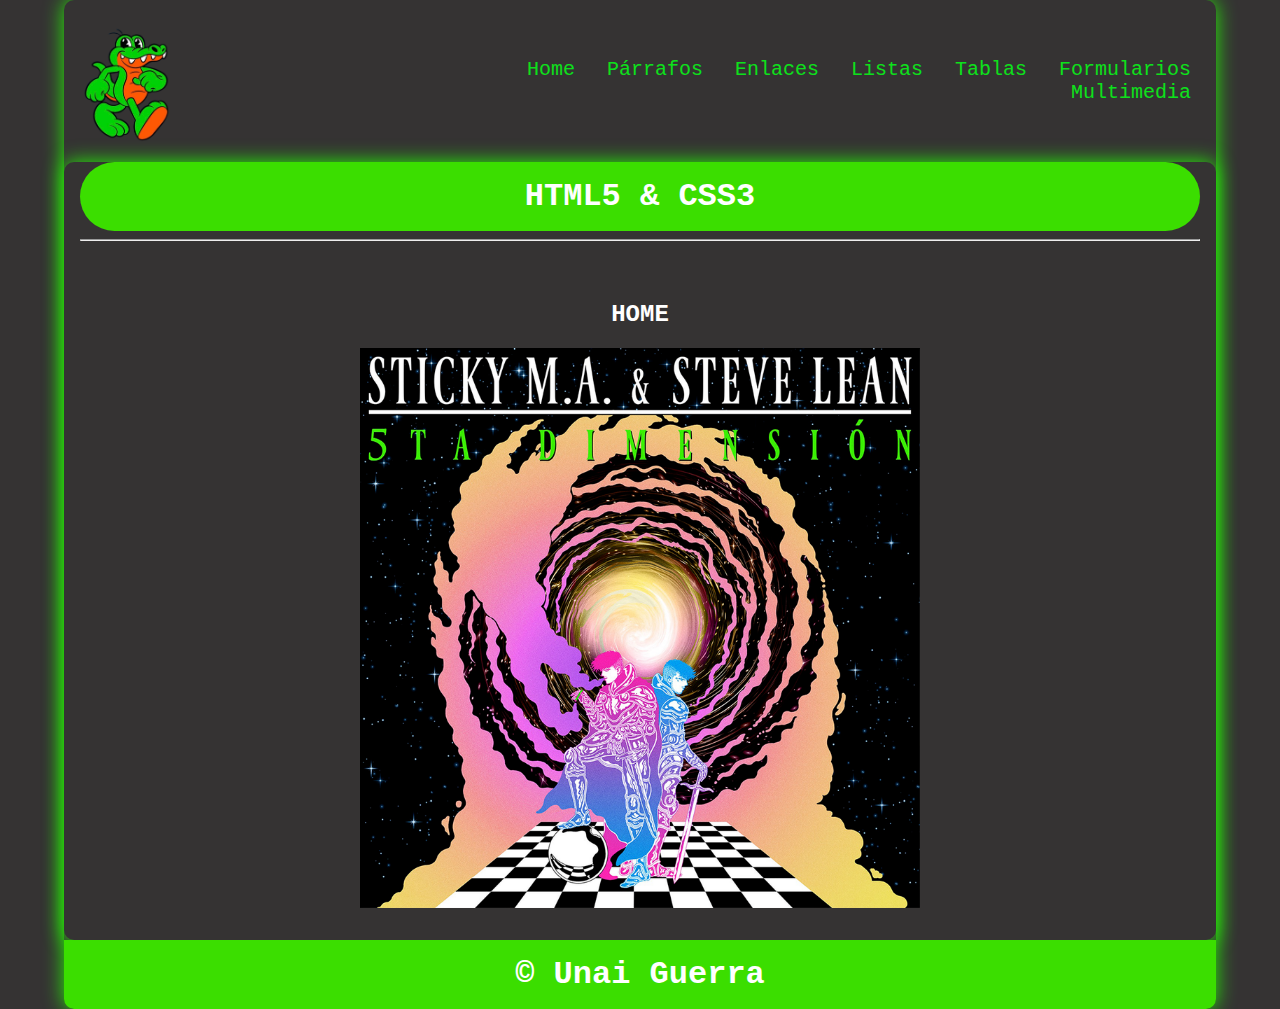
<file: index.html>
<!DOCTYPE html>
<html lang="en">

<head>
    <meta charset="UTF-8">
    <meta name="viewport" content="width=device-width, initial-scale=1.0">
    <title>Curso HTML5-CSS3</title>
    <link rel="stylesheet" href="css/style.css">
</head>

<body>
    <div class="container shadow">
        <header>
            <div class="row align-items-center">
                <a href="index.html">
                <div class="col-3"><img src="img/E5u5UILXsAI68bM-removebg-preview.png" alt="logo" width="100"></div>
                </a>
                <div class="col-9">
                    <span id="btnmenu" onclick="opendrawer()">&#9776;</span>
                    <nav id="menu">
                        <ul class="text-right">
                            <li>
                                <a href="index.html">
                                    Home
                                </a>
                            </li>
                            <li>
                                <a href="parrafos.html">
                                    Párrafos
                                </a>
                            </li>
                            <li>
                                <a href="enlaces.html">
                                    Enlaces
                                </a>
                            </li>
                            <li>
                                <a href="listas.html">
                                    Listas
                                </a>
                            </li>
                            <li>
                                <a href="tablas.html">
                                    Tablas
                                </a>
                            </li>
                            <li>
                                <a href="formularios.html">
                                    Formularios
                                </a>
                            </li>
                            <li>
                                <a href="multimedia.html">
                                    Multimedia
                                </a>
                            </li>
                        </ul>
                    </nav>
                </div>
            </div>


        </header>
        <main class="shadow">
            <div class="px-3">
                <h1 class="text-center bg-azul-h text-white py-3">HTML5 & CSS3</h1>
            </div>
            <div class="px-3">
                <hr>
            </div>
            <div class="p-3">
                <div id="home" class="py-3">
                    <h2 class="text-center">HOME</h2>
                    <img class= "centrado" src="img/5ta_dimension.png" alt="" width="50%">
                </div>
            </div>

        </main>
        <footer>
            <h1 class="bg-azul-f text-center text-white py-3">&copy Unai Guerra</h1>
        </footer>
    </div>
    <script>
        function opendrawer() {
            document.getElementById('menu').style.display = 'block';
            document.getElementById('menu').style.witdh = '100%';
        }
    </script>
</body>

</html>
</file>
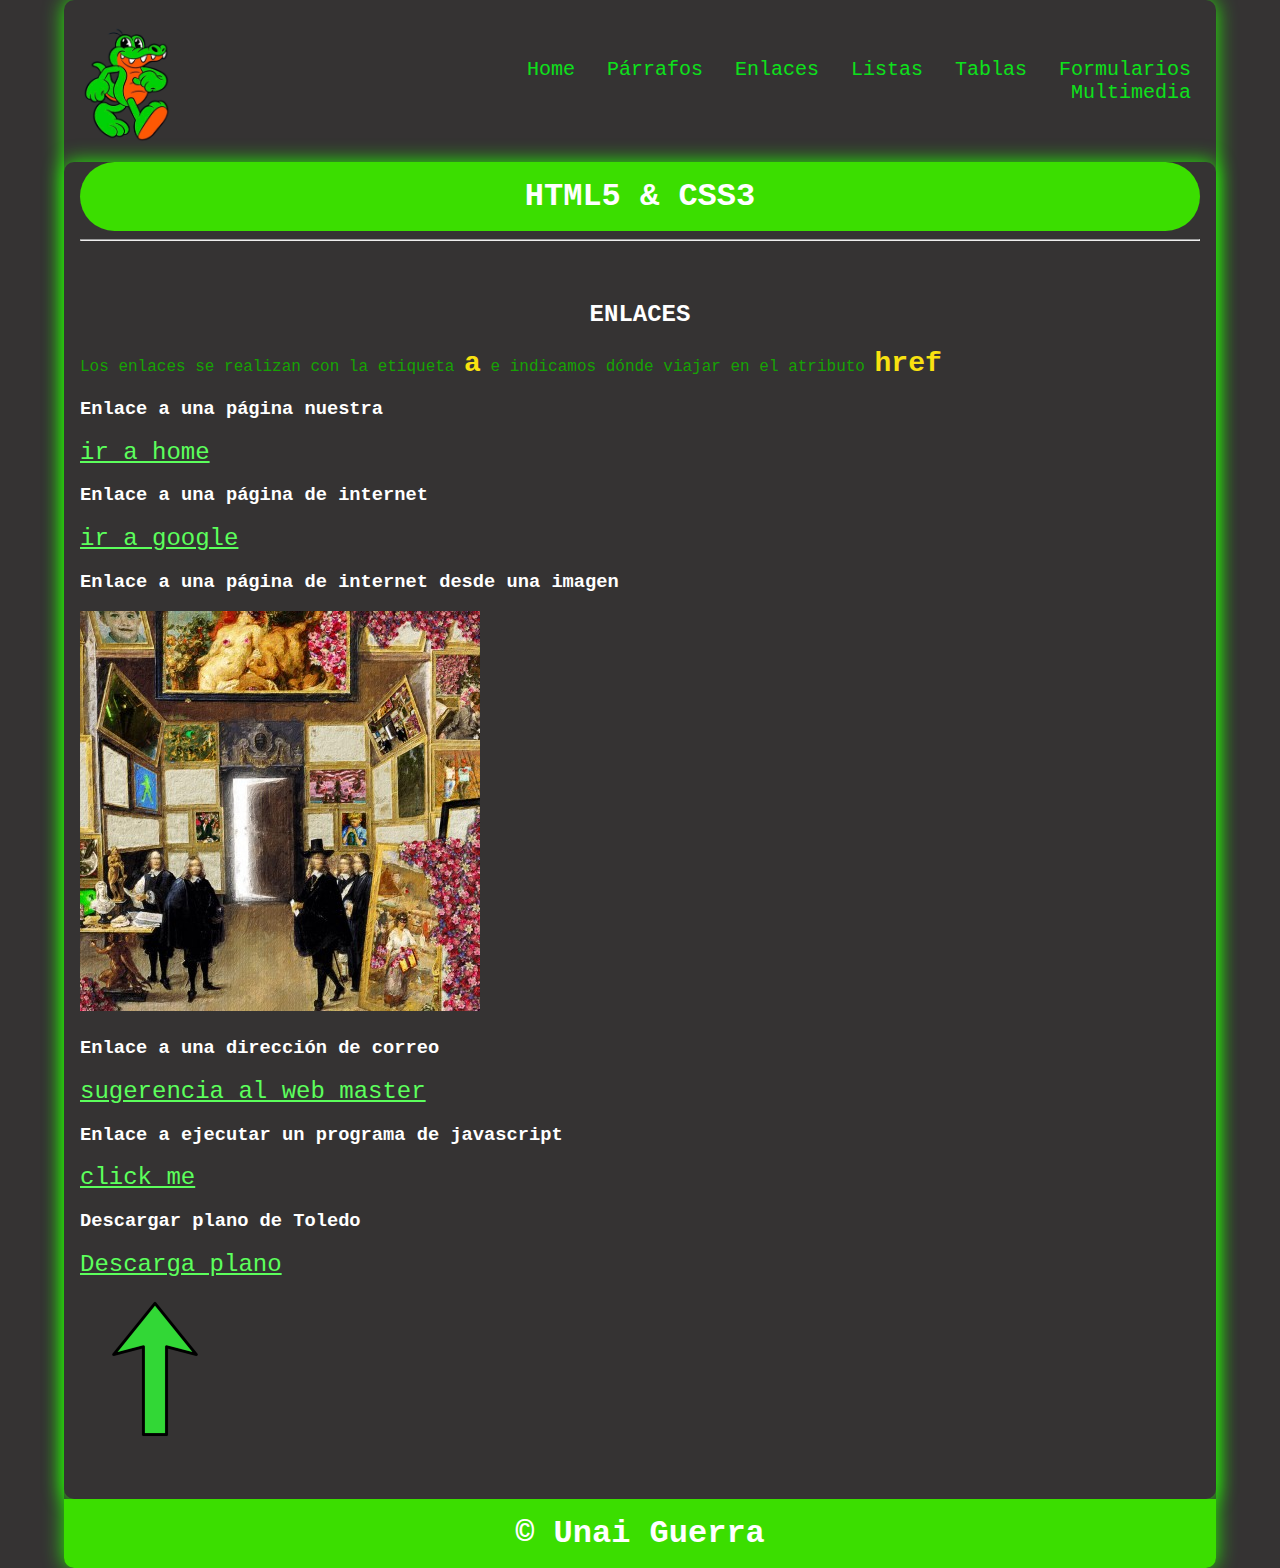
<file: enlaces.html>
<!DOCTYPE html>
<html lang="en">

<head>
    <meta charset="UTF-8">
    <meta name="viewport" content="width=device-width, initial-scale=1.0">
    <title>Curso HTML5-CSS3</title>
    <link rel="stylesheet" href="css/style.css">
</head>

<body>
    <div class="container shadow">
        <header>
            <div class="row align-items-center">
                <a href="index.html">
                    <div class="col-3"><img src="img/E5u5UILXsAI68bM-removebg-preview.png" alt="logo" width="100"></div>
                </a>
                    <div class="col-9">
                    <span id="btnmenu" onclick="opendrawer()">&#9776;</span>
                    <nav id="menu">
                        <ul class="text-right">
                            <li>
                                <a href="index.html">
                                    Home
                                </a>
                            </li>
                            <li>
                                <a href="parrafos.html">
                                    Párrafos
                                </a>
                            </li>
                            <li>
                                <a href="enlaces.html">
                                    Enlaces
                                </a>
                            </li>
                            <li>
                                <a href="listas.html">
                                    Listas
                                </a>
                            </li>
                            <li>
                                <a href="tablas.html">
                                    Tablas
                                </a>
                            </li>
                            <li>
                                <a href="formularios.html">
                                    Formularios
                                </a>
                            </li>
                            <li>
                                <a href="multimedia.html">
                                    Multimedia
                                </a>
                            </li>
                        </ul>
                    </nav>
                </div>
            </div>


        </header>
        <main class="shadow">
            <div class="px-3">
                <h1 class="text-center bg-azul-h text-white py-3">HTML5 & CSS3</h1>
            </div>
            <div class="px-3">
                <hr>
            </div>
            <div class="p-3">
                <div id="enlaces" class="py-3">
                    <h2 class="text-center">ENLACES</h2>
                    <p>Los enlaces se realizan con la etiqueta <span class = "etiqueta">a</span> e indicamos dónde viajar en el atributo <span class="etiqueta">href</span></p>
                    <h3> Enlace a una página nuestra</h3>
                    <p><a href = "index.html">ir a home</p></a>
                    <h3> Enlace a una página de internet</h3>
                    <p><a href = "https://google.es">ir a google</p></a>
                    <h3> Enlace a una página de internet desde una imagen</h3>
                    <p><a class ="imgenlace" href = "https://open.spotify.com/album/2424siQly4Lp3hVGxvmNsC?si=8MM31NECTuu4uCpnZC55LQ"><img src="img/mvrk_portada (Personalizado).jpeg" alt="Portada-La misma conversación-Mvrk"></p></a>
                    <h3> Enlace a una dirección de correo</h3>
                    <p><a href = "mailto:alumno.659727@ies-azarquiel.es">sugerencia al web master</p></a>
                    <h3> Enlace a ejecutar un programa de javascript</h3>
                    <p><a href = "javascript:alert('Hola mundo')">click me</p></a>
                    <h3> Descargar plano de Toledo</h3>
                    <p><a href = "pdf/mapatoledo.pdf")">Descarga plano</p></a>
                    <p>
                        <a href="#top">
                        <img src="img/flecha.png" alt="Imagen para subir arriba">
                    </a>
                </p>


                </div>
            </div>

        </main>
        <footer>
            <h1 class="bg-azul-f text-center text-white py-3">&copy Unai Guerra</h1>
        </footer>
    </div>
    <script>
        function opendrawer() {
            document.getElementById('menu').style.display = 'block';
            document.getElementById('menu').style.witdh = '100%';
        }
    </script>
</body>

</html>
</file>
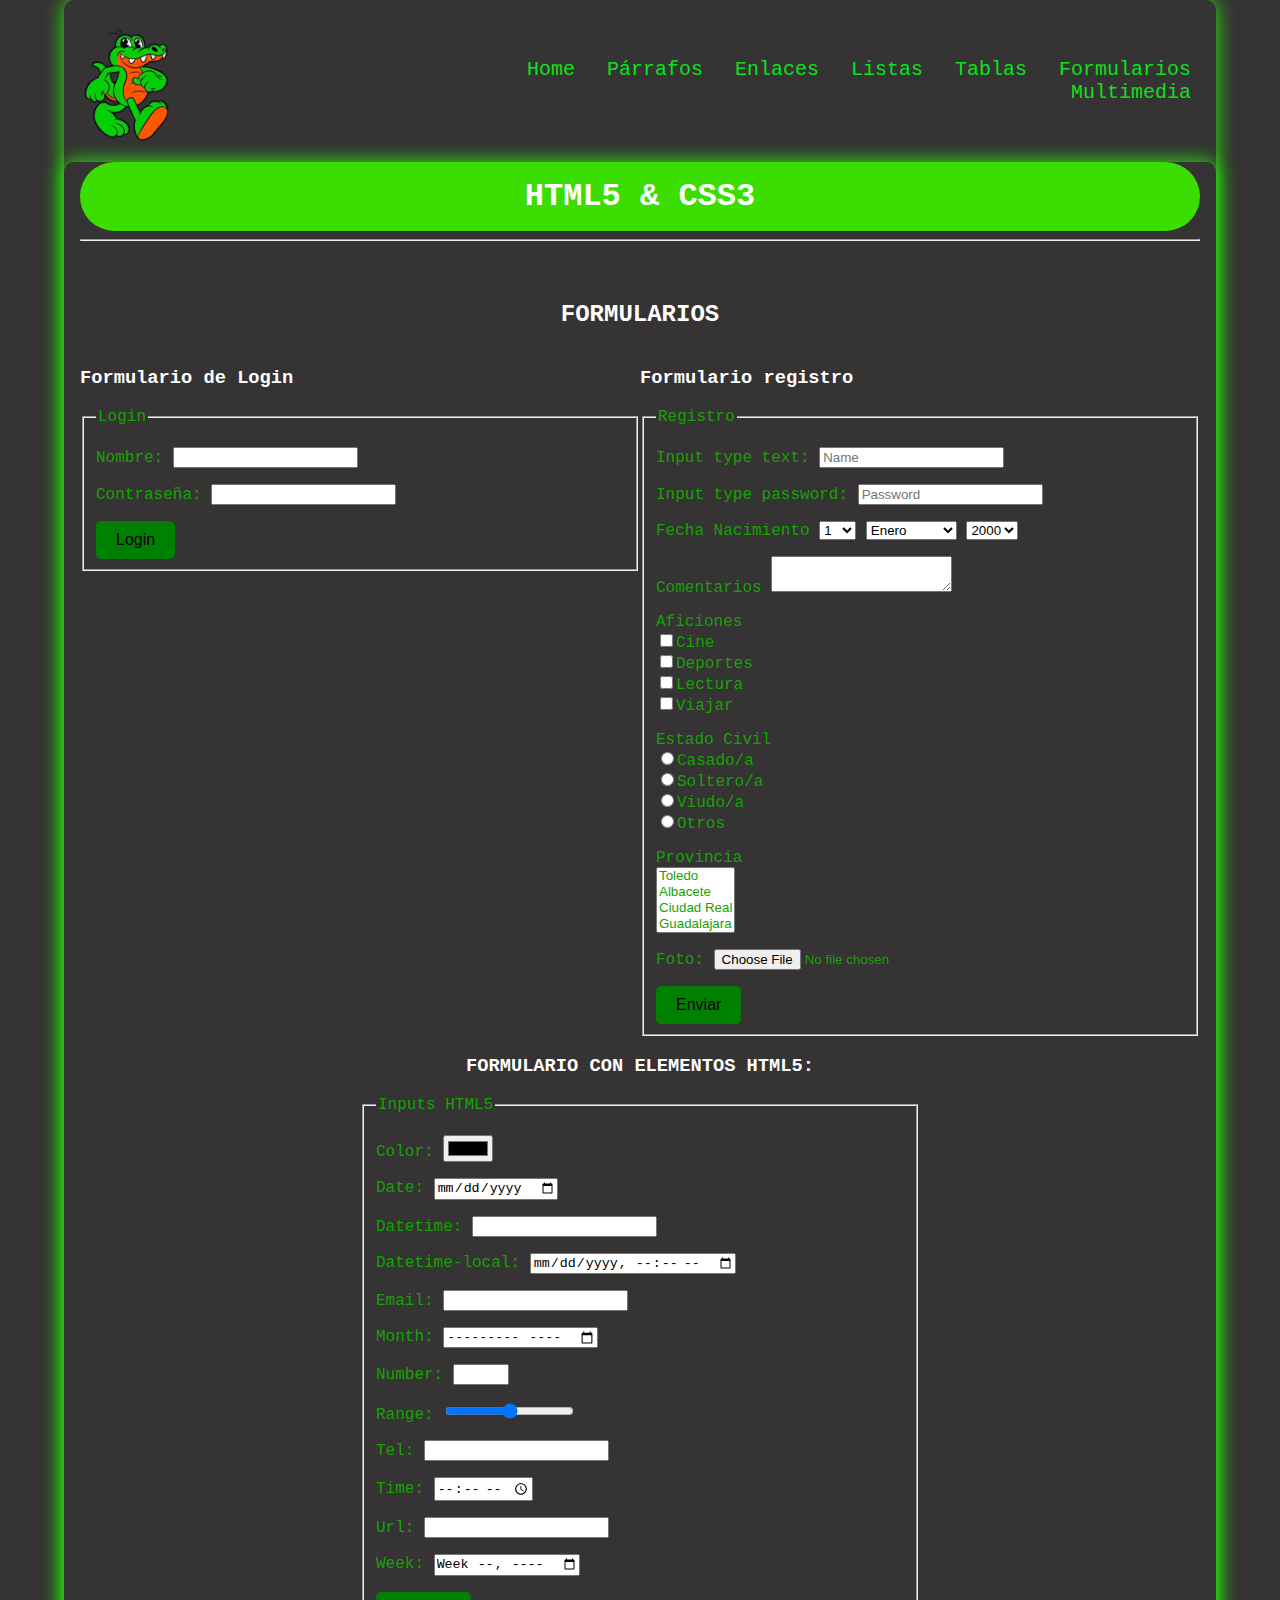
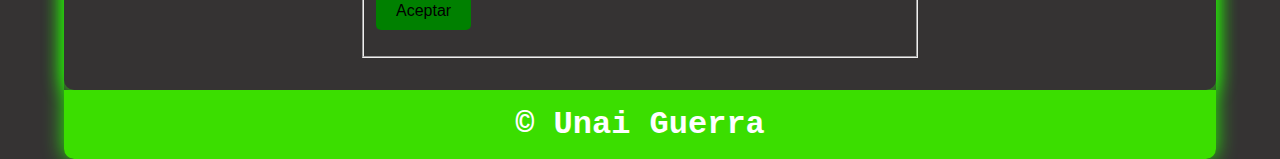
<file: formularios.html>
<!DOCTYPE html>
<html lang="en">

<head>
    <meta charset="UTF-8">
    <meta name="viewport" content="width=device-width, initial-scale=1.0">
    <title>Curso HTML5-CSS3</title>
    <link rel="stylesheet" href="css/style.css">
</head>

<body>
    <div class="container shadow">
        <header>
            <div class="row align-items-center">
                <a href="index.html">
                    <div class="col-3"><img src="img/E5u5UILXsAI68bM-removebg-preview.png" alt="logo" width="100"></div>
                </a>
                    <div class="col-9">
                    <span id="btnmenu" onclick="opendrawer()">&#9776;</span>
                    <nav id="menu">
                        <ul class="text-right">
                            <li>
                                <a href="index.html">
                                    Home
                                </a>
                            </li>
                            <li>
                                <a href="parrafos.html">
                                    Párrafos
                                </a>
                            </li>
                            <li>
                                <a href="enlaces.html">
                                    Enlaces
                                </a>
                            </li>
                            <li>
                                <a href="listas.html">
                                    Listas
                                </a>
                            </li>
                            <li>
                                <a href="tablas.html">
                                    Tablas
                                </a>
                            </li>
                            <li>
                                <a href="formularios.html">
                                    Formularios
                                </a>
                            </li>
                            <li>
                                <a href="multimedia.html">
                                    Multimedia
                                </a>
                            </li>
                        </ul>
                    </nav>
                </div>
            </div>


        </header>
        <main class="shadow">
            <div class="px-3">
                <h1 class="text-center bg-azul-h text-white py-3">HTML5 & CSS3</h1>
            </div>
            <div class="px-3">
                <hr>
            </div>
            <div class="p-3">
                <div id="formularios" class="py-3">
                    <h2 class="text-center">FORMULARIOS</h2>
                    <form action= "#" class="formlogin">
                        <h3>Formulario de Login</h3>
                        <fieldset>
                            <legend>Login</legend>
                            <p> Nombre:
                                <input type="text">
                            </p>
                            <p>Contraseña:
                                <input type="password" name="" id="">
                            </p>
                            <input type="button" value="Login">
                        </fieldset>
                    </form>

                    
                    <form class="formregister">
                        <h3>Formulario registro</h3>
                        <fieldset>
                            <legend>Registro</legend>
                            <p><label for="">Input type text:</label>
                                <input type="text" name="usuario" id="" placeholder="Name">
                            </p>
                            <p><label for="">Input type password:</label>
                                <input type="password" name="contraseña" id="" placeholder="Password">
                            </p>
                            <p>
                                <label for="">Fecha Nacimiento</label>
                                <select name="dia" id="day">
                                    <option value="1">1</option>
                                    <option value="2">2</option>
                                    <option value="3">3</option>
                                    <option value="4">4</option>
                                    <option value="5">5</option>
                                    <option value="6">6</option>
                                    <option value="7">7</option>
                                    <option value="8">8</option>
                                    <option value="9">9</option>
                                    <option value="10">10</option>
                                    <option value="11">11</option>
                                    <option value="12">12</option>
                                    <option value="13">13</option>
                                    <option value="14">14</option>
                                    <option value="15">15</option>
                                    <option value="16">16</option>
                                    <option value="17">17</option>
                                    <option value="18">18</option>
                                    <option value="19">19</option>
                                    <option value="20">20</option>
                                    <option value="21">21</option>
                                    <option value="22">22</option>
                                    <option value="23">23</option>
                                    <option value="24">24</option>
                                    <option value="25">25</option>
                                    <option value="26">26</option>
                                    <option value="27">27</option>
                                    <option value="28">28</option>
                                    <option value="29">29</option>
                                    <option value="30">30</option>
                                    <option value="31">31</option>

                                </select>
                                <select>
                                    <option>Enero</option>
                                    <option>Febrero</option>
                                    <option>Marzo</option>
                                    <option>Abril</option>
                                    <option>Mayo</option>
                                    <option>Junio</option>
                                    <option>Julio</option>
                                    <option>Agosto</option>
                                    <option>Septiembre</option>
                                    <option>Octubre</option>
                                    <option>Noviembre</option>
                                    <option>Diciembre</option>
                                </select>
                                <select>
                                    <option>2000</option>
                                    <option>2001</option>
                                    <option>2002</option>
                                    <option>2003</option>
                                    <option>2004</option>
                                    <option>2005</option>
                                    <option>2006</option>
                                </select>
                            </p>
                            <p>
                            <label>Comentarios</label>
                            <textarea></textarea>
                            </p>

                            <p>
                            <label>Aficiones</label><br>
                            <input type="checkbox" name="cine" id="">Cine <br>
                            <input type="checkbox" name="deportes" id="">Deportes <br>
                            <input type="checkbox" name="lectura" id="">Lectura <br>
                            <input type="checkbox" name="viajar" id="">Viajar <br>
                            </p>

                            <p>
                            <label>Estado Civil</label><br>
                            <input type="radio" name="estadocivil" id="">Casado/a<br>
                            <input type="radio" name="estadocivil" id="">Soltero/a<br>
                            <input type="radio" name="estadocivil" id="">Viudo/a<br>
                            <input type="radio" name="estadocivil" id="">Otros<br>
                            </p>

                            <p>
                            <label>Provincia</label> <br>
                            <select multiple name="Provincia">
                                <option>Toledo</option>
                                <option>Albacete</option>
                                <option>Ciudad Real</option>
                                <option>Guadalajara</option>
                                <option>Cuenca</option>
                            </select>
                            </p>

                            <p>
                            <label>Foto: </label>
                            <input type="file" name="" id="">
                            </p>

                            <input type="button" value="Enviar">


                        </fieldset>
                    </form>
                    <div class="cb"></div>
                    <h3 class="text-center">FORMULARIO CON ELEMENTOS HTML5:</h3>
                    <form action="#" method="post" class="formhtml5">
                        <fieldset>
                            <legend>Inputs HTML5</legend>
                            <p><label for="">Color:</label> <input type="color" name="color" id=""></p>
                            <p><label for="">Date:</label> <input type="date" name="date" id=""></p>
                            <p><label for="">Datetime:</label> <input type="datetime" name="datetime" id=""></p>
                            <p><label for="">Datetime-local:</label> <input type="datetime-local" name="datetime-local"
                                    id=""></p>
                            <p><label for="">Email:</label> <input type="email" name="email" id=""></p>
                            <p><label for="">Month:</label> <input type="month" name="month" id=""></p>
                            <p><label for="">Number:</label> <input type="number" name="number" id="" step="2" min="10"
                                    max="30"></p>
                            <p><label for="#">Range:</label> <input type="range" name="range" id="" step="2" min="10"
                                    max="30"></p>
                            <p><label for="#">Tel:</label> <input type="tel" name="tel" id=""></p>
                            <p><label for="#">Time:</label> <input type="time" name="time" id=""></p>
                            <p><label for="#">Url:</label> <input type="url" name="url" id=""></p>
                            <p><label for="#">Week:</label> <input type="week" name="week" id=""></p>
                            <p><input type="button" value="Aceptar" id="" class="btn btn-green"></p>
                        </fieldset>
                    </form>


                </div>
            </div>

        </main>
        <footer>
            <h1 class="bg-azul-f text-center text-white py-3">&copy Unai Guerra </h1>
        </footer>
    </div>
    <script>
        function opendrawer() {
            document.getElementById('menu').style.display = 'block';
            document.getElementById('menu').style.witdh = '100%';
        }
    </script>
</body>

</html>
</file>
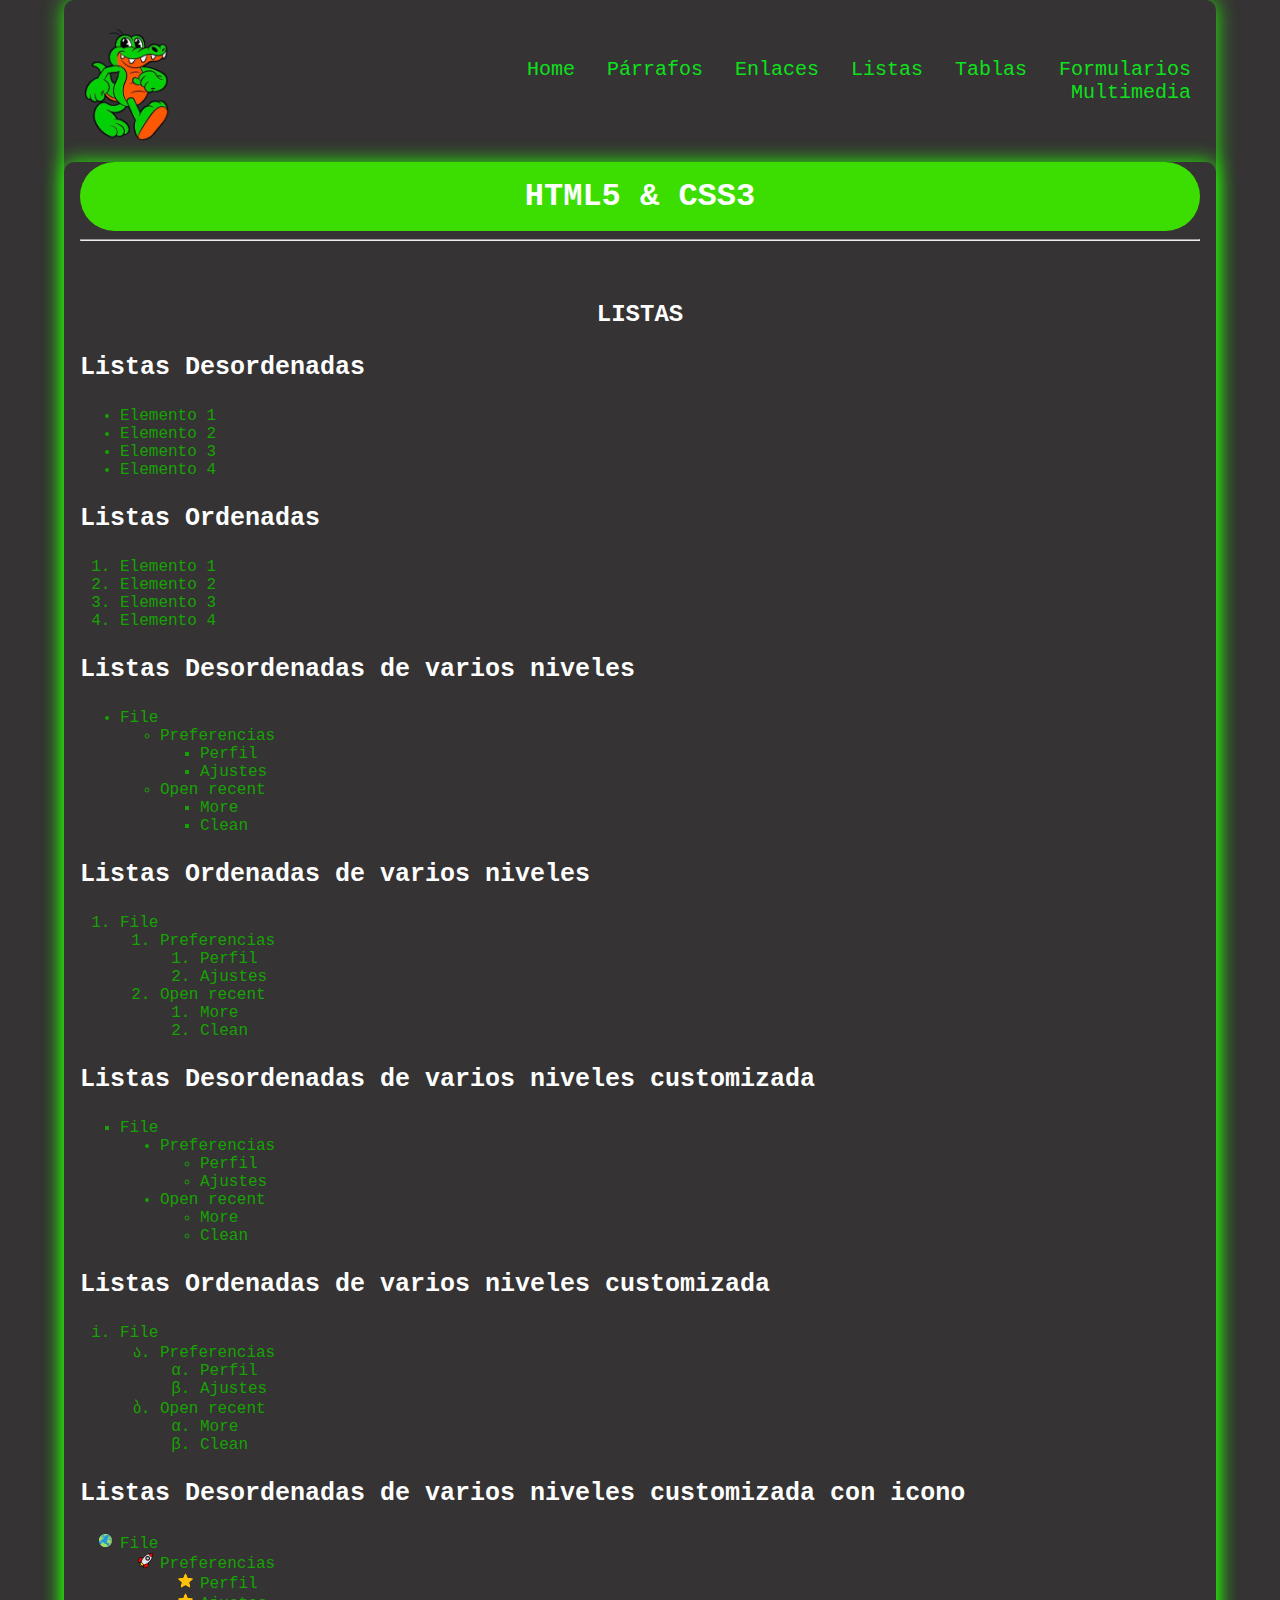
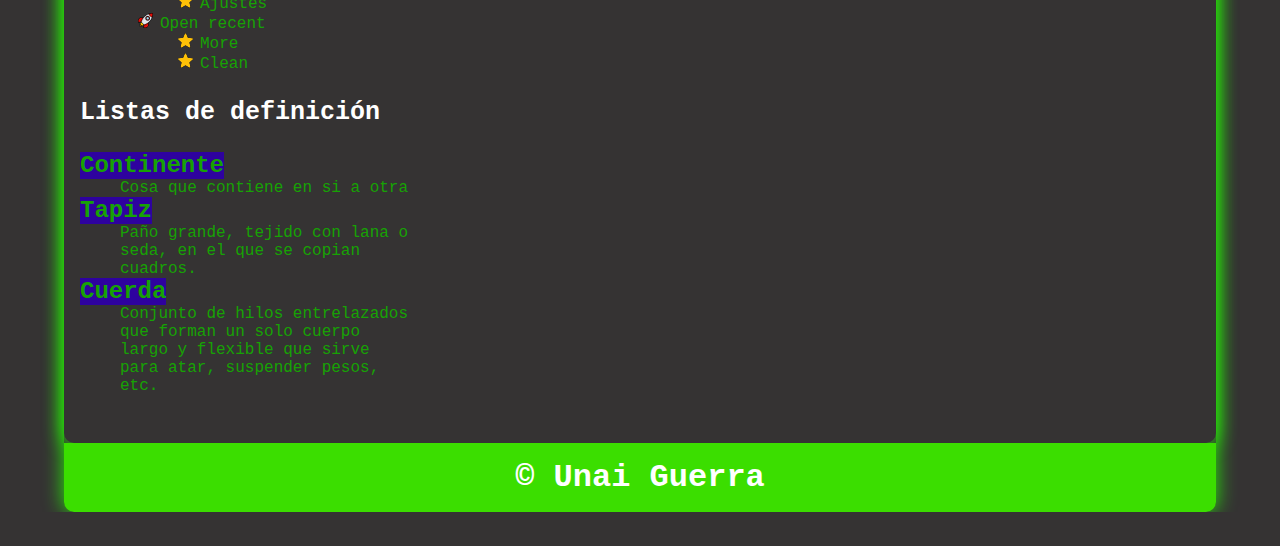
<file: listas.html>
<!DOCTYPE html>
<html lang="en">

<head>
    <meta charset="UTF-8">
    <meta name="viewport" content="width=device-width, initial-scale=1.0">
    <title>Curso HTML5-CSS3</title>
    <link rel="stylesheet" href="css/style.css">
</head>

<body class>
    <div class="container shadow">
        <header>
            <div class="row align-items-center">
                <a href="index.html">
                    <div class="col-3"><img src="img/E5u5UILXsAI68bM-removebg-preview.png" alt="logo" width="100"></div>
                </a>
                <div class="col-9">
                    <span id="btnmenu" onclick="opendrawer()">&#9776;</span>
                    <nav id="menu">
                        <ul class="text-right">
                            <li>
                                <a href="index.html">
                                    Home
                                </a>
                            </li>
                            <li>
                                <a href="parrafos.html">
                                    Párrafos
                                </a>
                            </li>
                            <li>
                                <a href="enlaces.html">
                                    Enlaces
                                </a>
                            </li>
                            <li>
                                <a href="listas.html">
                                    Listas
                                </a>
                            </li>
                            <li>
                                <a href="tablas.html">
                                    Tablas
                                </a>
                            </li>
                            <li>
                                <a href="formularios.html">
                                    Formularios
                                </a>
                            </li>
                            <li>
                                <a href="multimedia.html">
                                    Multimedia
                                </a>
                            </li>
                        </ul>
                    </nav>
                </div>
            </div>


        </header>
        <main class="shadow">
            <div class="px-3">
                <h1 class="text-center bg-azul-h text-white py-3">HTML5 & CSS3</h1>
            </div>
            <div class="px-3">
                <hr>
            </div>
            <div class="p-3">
                <div id="listas" class="py-3">
                    <h2 class="text-center">LISTAS</h2>
                    <h3>Listas Desordenadas</h3>
                    <ul>
                        <li>Elemento 1</li>
                        <li>Elemento 2</li>
                        <li>Elemento 3</li>
                        <li>Elemento 4</li>
                    </ul>
                    <h3>Listas Ordenadas</h3>
                    <ol>
                        <li>Elemento 1</li>
                        <li>Elemento 2</li>
                        <li>Elemento 3</li>
                        <li>Elemento 4</li>
                    </ol>
                    <h3>Listas Desordenadas de varios niveles</h3>
                    <ul>
                        <li>File
                            <ul>
                                <li>Preferencias
                                    <ul>
                                        <li>Perfil</li>
                                        <li>Ajustes</li>
                                    </ul>
                                </li>
                                <li>Open recent
                                    <ul>
                                        <li>More</li>
                                        <li>Clean</li>
                                    </ul>
                                </li>
                            </ul>
                        </li>
                    </ul>
                    <h3>Listas Ordenadas de varios niveles</h3>
                    <ol>
                        <li>File
                            <ol>
                                <li>Preferencias
                                    <ol>
                                        <li>Perfil</li>                                    
                                        <li>Ajustes</li>
                                    </ol>
                                </li>
                                <li>Open recent
                                    <ol>
                                        <li>More</li>
                                        <li>Clean</li>
                                    </ol>
                                </li>
                            </ol>
                        </li>
                    </ol>
                    <h3>Listas Desordenadas de varios niveles customizada</h3>
                    <ul class="customdes">
                        <li>File
                            <ul>
                                <li>Preferencias
                                    <ul>
                                        <li>Perfil</li>
                                        <li>Ajustes</li>
                                    </ul>
                                </li>
                                <li>Open recent
                                    <ul>
                                        <li>More</li>
                                        <li>Clean</li>
                                    </ul>
                                </li>
                            </ul>
                        </li>
                    </ul>
                    <h3>Listas Ordenadas de varios niveles customizada</h3>
                    <ol class="customor">
                        <li>File
                            <ol>
                                <li>Preferencias
                                    <ol>
                                        <li>Perfil</li>                                    
                                        <li>Ajustes</li>
                                    </ol>
                                </li>
                                <li>Open recent
                                    <ol>
                                        <li>More</li>
                                        <li>Clean</li>
                                    </ol>
                                </li>
                            </ol>
                        </li>
                    </ol>
                    <h3>Listas Desordenadas de varios niveles customizada con icono</h3>
                    <ul class="customdesicono">
                        <li>File
                            <ul>
                                <li>Preferencias
                                    <ul>
                                        <li>Perfil</li>
                                        <li>Ajustes</li>
                                    </ul>
                                </li>
                                <li>Open recent
                                    <ul>
                                        <li>More</li>
                                        <li>Clean</li>
                                    </ul>
                                </li>
                            </ul>
                        </li>
                    </ul>
                    <h3>Listas de definición</h3>
                    <dl class="customdefi">
                        <dt>Continente</dt>
                        <dd>Cosa que contiene en si a otra</dd>
                        <dt>Tapiz</dt>
                        <dd>Paño grande, tejido con lana o seda, en el que se copian cuadros.</dd>
                        <dt>Cuerda</dt>
                        <dd>Conjunto de hilos entrelazados que forman un solo cuerpo largo y flexible que sirve para atar, suspender pesos, etc.</dd>
                    </dl>



                </div>
            </div>

        </main>
        <footer>
            <h1 class="bg-azul-f text-center text-white py-3">&copy Unai Guerra </h1>
        </footer>
    </div>
    <script>
        function opendrawer() {
            document.getElementById('menu').style.display = 'block';
            document.getElementById('menu').style.witdh = '100%';
        }
    </script>
</body>

</html>
</file>
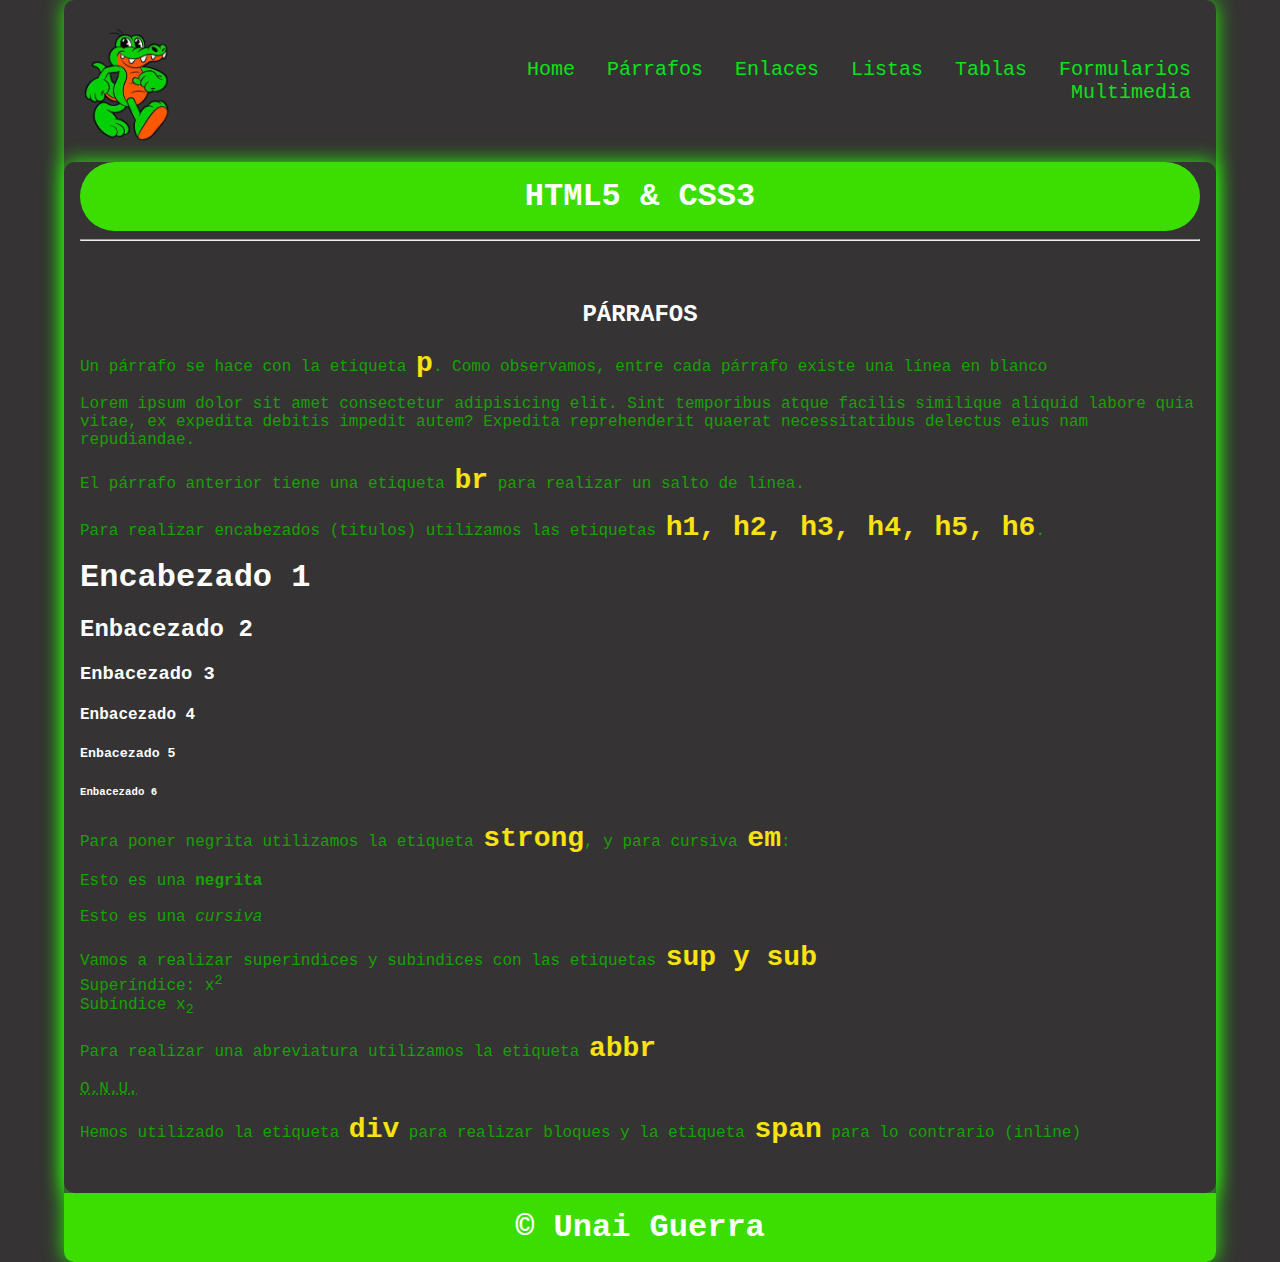
<file: parrafos.html>
<!DOCTYPE html>
<html lang="en">

<head>
    <meta charset="UTF-8">
    <meta name="viewport" content="width=device-width, initial-scale=1.0">
    <title>Curso HTML5-CSS3</title>
    <link rel="stylesheet" href="css/style.css">
</head>

<body>
    <div class="container shadow">
        <header>
            <div class="row align-items-center">
                <a href="index.html">
                    <div class="col-3"><img src="img/E5u5UILXsAI68bM-removebg-preview.png" alt="logo" width="100"></div>
                </a>
                <div class="col-9">
                    <span id="btnmenu" onclick="opendrawer()">&#9776;</span>
                    <nav id="menu">
                        <ul class="text-right">
                            <li>
                                <a href="index.html">
                                    Home
                                </a>
                            </li>
                            <li>
                                <a href="parrafos.html">
                                    Párrafos
                                </a>
                            </li>
                            <li>
                                <a href="enlaces.html">
                                    Enlaces
                                </a>
                            </li>
                            <li>
                                <a href="listas.html">
                                    Listas
                                </a>
                            </li>
                            <li>
                                <a href="tablas.html">
                                    Tablas
                                </a>
                            </li>
                            <li>
                                <a href="formularios.html">
                                    Formularios
                                </a>
                            </li>
                            <li>
                                <a href="multimedia.html">
                                    Multimedia
                                </a>
                            </li>
                        </ul>
                    </nav>
                </div>
            </div>


        </header>
        <main class="shadow">
            <div class="px-3">
                <h1 class="text-center bg-azul-h text-white py-3">HTML5 & CSS3</h1>
            </div>
            <div class="px-3">
                <hr>
            </div>
            <div class="p-3">
                <div id="parrafos" class="py-3">
                    <h2 class="text-center">PÁRRAFOS</h2>
                    <p>Un párrafo se hace con la etiqueta <span class="etiqueta">p</span>. Como observamos, entre cada
                        párrafo existe una línea en blanco </p>
                    <p>Lorem ipsum dolor sit amet consectetur adipisicing elit. Sint temporibus atque facilis similique
                        aliquid labore quia vitae, ex expedita debitis impedit autem? Expedita reprehenderit quaerat
                        necessitatibus delectus eius nam repudiandae.</p>

                    <p>El párrafo anterior tiene una etiqueta <span class="etiqueta">br</span> para realizar un salto de
                        línea.</p>
                    <p>Para realizar encabezados (titulos) utilizamos las etiquetas <span class="etiqueta">h1, h2, h3,
                            h4, h5, h6</span>.</p>
                    <h1>Encabezado 1</h1>
                    <h2>Enbacezado 2</h2>
                    <h3>Enbacezado 3</h3>
                    <h4>Enbacezado 4</h4>
                    <h5>Enbacezado 5</h5>
                    <h6>Enbacezado 6</h6>
                    <p>Para poner negrita utilizamos la etiqueta <span class="etiqueta">strong</span>, y para cursiva
                        <span class="etiqueta">em</span>: <br><br>
                        Esto es una <strong>negrita</strong> <br><br>
                        Esto es una <em>cursiva</em>
                    </p>
                    <p>
                        Vamos a realizar superindices y subindices con las etiquetas <span class="etiqueta">sup y
                            sub</span><br>
                        Superíndice: x<sup>2</sup> <br>
                        Subíndice x<sub>2</sub><br>
                    </p>
                    <p> Para realizar una abreviatura utilizamos la etiqueta <span class="etiqueta">abbr</span></p>
                    <p><abbr title="Organización de las Naciones Unidas">O.N.U.</abbr></p>
                    <p>Hemos utilizado la etiqueta <span class = "etiqueta">div</span> para realizar bloques y la etiqueta <span class = "etiqueta">span</span> para lo contrario (inline)</p>
                </div>
            </div>

        </main>
        <footer>
            <h1 class="bg-azul-f text-center text-white py-3">&copy Unai Guerra </h1>
        </footer>
    </div>
    <script>
        function opendrawer() {
            document.getElementById('menu').style.display = 'block';
            document.getElementById('menu').style.witdh = '100%';
        }
    </script>
</body>
</html>
</file>
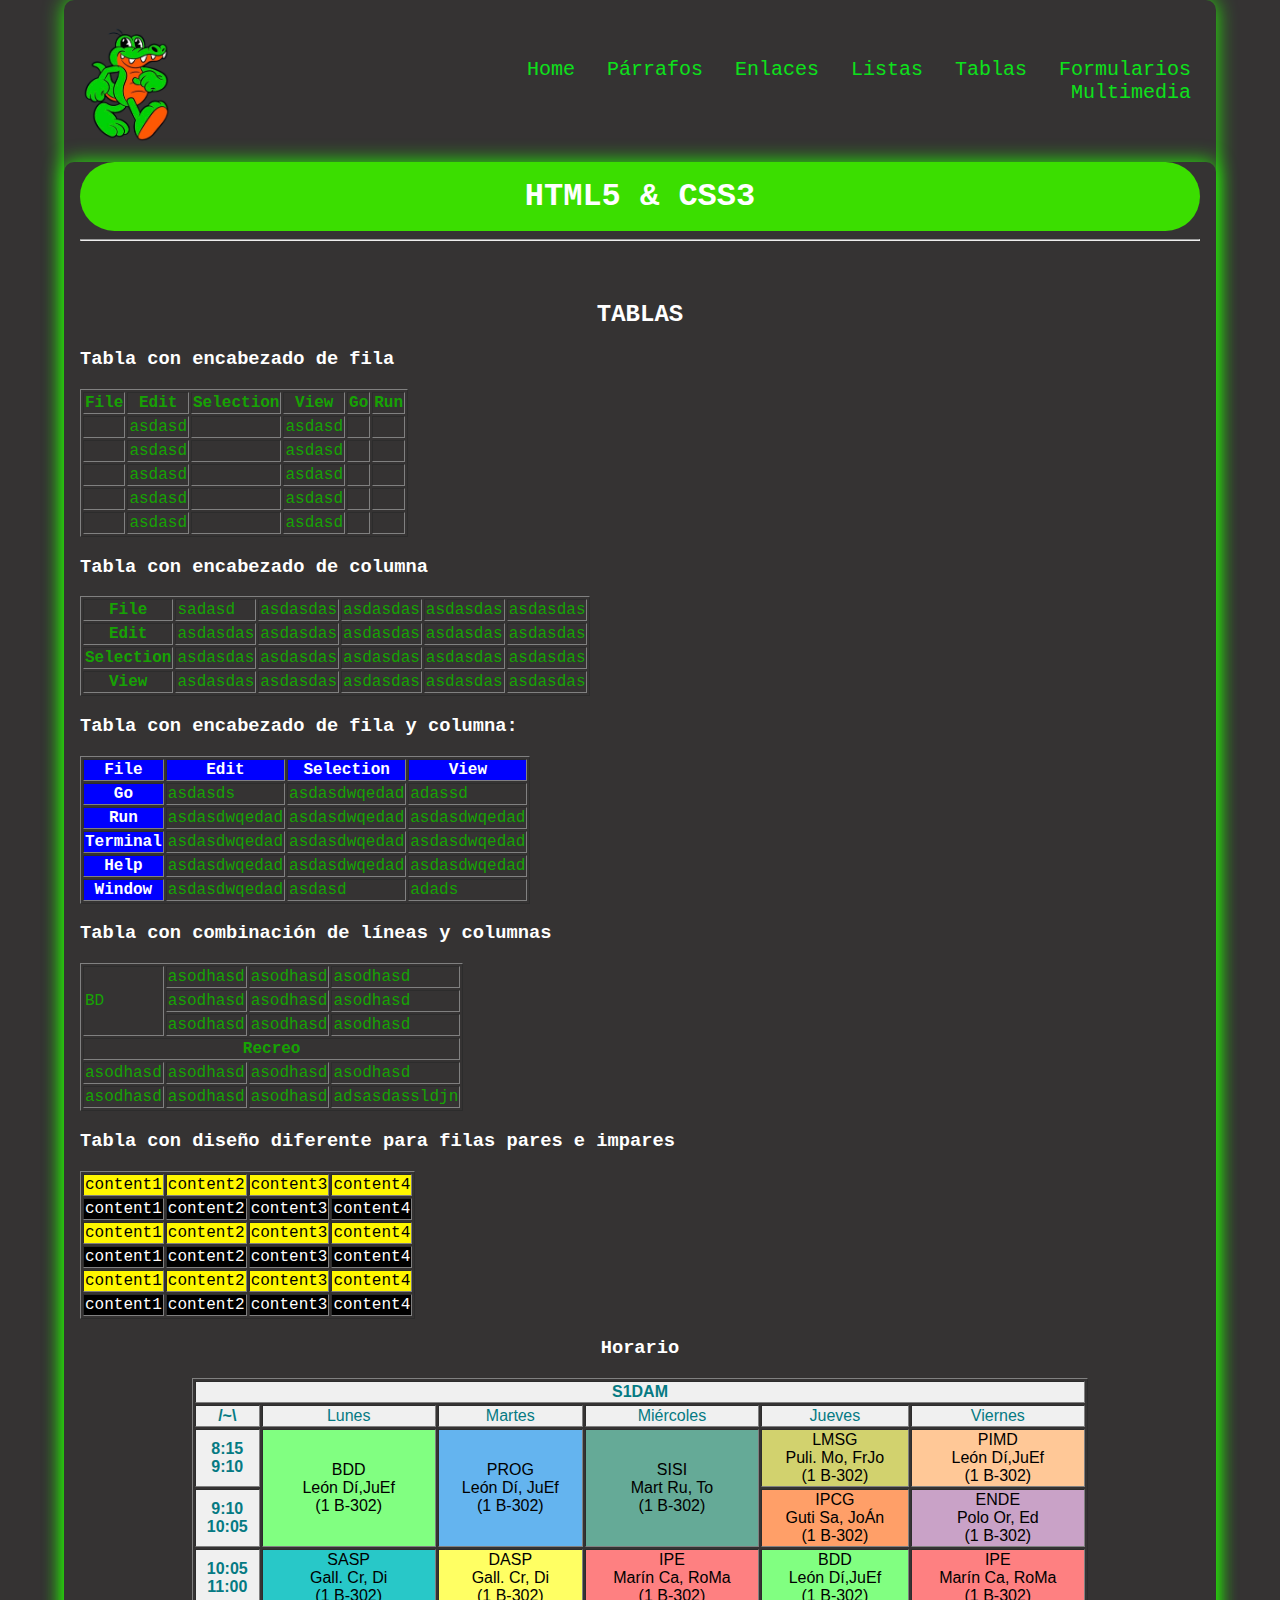
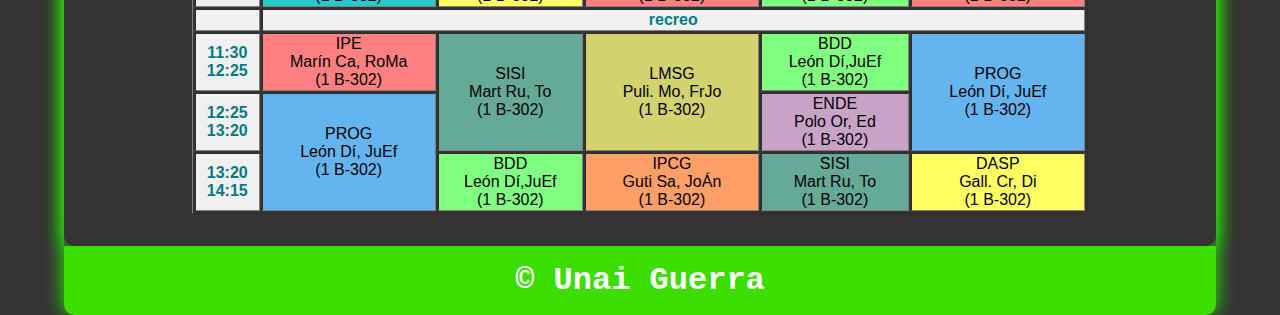
<file: tablas.html>
<!DOCTYPE html>
<html lang="en">

<head>
    <meta charset="UTF-8">
    <meta name="viewport" content="width=device-width, initial-scale=1.0">
    <title>Curso HTML5-CSS3</title>
    <link rel="stylesheet" href="css/style.css">
</head>

<body>
    <div class="container shadow">
        <header>
            <div class="row align-items-center">
                <a href="index.html">
                    <div class="col-3"><img src="img/E5u5UILXsAI68bM-removebg-preview.png" alt="logo" width="100"></div>
                </a>
                <div class="col-9">
                    <span id="btnmenu" onclick="opendrawer()">&#9776;</span>
                    <nav id="menu">
                        <ul class="text-right">
                            <li>
                                <a href="index.html">
                                    Home
                                </a>
                            </li>
                            <li>
                                <a href="parrafos.html">
                                    Párrafos
                                </a>
                            </li>
                            <li>
                                <a href="enlaces.html">
                                    Enlaces
                                </a>
                            </li>
                            <li>
                                <a href="listas.html">
                                    Listas
                                </a>
                            </li>
                            <li>
                                <a href="tablas.html">
                                    Tablas
                                </a>
                            </li>
                            <li>
                                <a href="formularios.html">
                                    Formularios
                                </a>
                            </li>
                            <li>
                                <a href="multimedia.html">
                                    Multimedia
                                </a>
                            </li>
                        </ul>
                    </nav>
                </div>
            </div>


        </header>
        <main class="shadow">
            <div class="px-3">
                <h1 class="text-center bg-azul-h text-white py-3">HTML5 & CSS3</h1>
            </div>
            <div class="px-3">
                <hr>
            </div>
            <div class="p-3">
                <div id="tablas" class="py-3">
                    <h2 class="text-center">TABLAS</h2>
                    <h3>Tabla con encabezado de fila</h3>
                    <table border = "1">
                        <tr>
                            <th>File</th>
                            <th>Edit</th>
                            <th>Selection</th>
                            <th>View</th>
                            <th>Go</th>
                            <th>Run</th>
                        </tr>
                        <tr>
                            <td></td>
                            <td>asdasd</td>
                            <td></td>
                            <td>asdasd</td>
                            <td></td>
                            <td></td>
                        </tr>
                        <tr>
                            <td></td>
                            <td>asdasd</td>
                            <td></td>
                            <td>asdasd</td>
                            <td></td>
                            <td></td>
                        </tr>
                        <tr>
                            <td></td>
                            <td>asdasd</td>
                            <td></td>
                            <td>asdasd</td>
                            <td></td>
                            <td></td>
                        </tr>
                        <tr>
                            <td></td>
                            <td>asdasd</td>
                            <td></td>
                            <td>asdasd</td>
                            <td></td>
                            <td></td>
                        </tr>
                        <tr>
                            <td></td>
                            <td>asdasd</td>
                            <td></td>
                            <td>asdasd</td>
                            <td></td>
                            <td></td>
                        </tr>
                    </table>
                    <h3>Tabla con encabezado de columna</h3>
                    <table border = "1">
                        <tr>
                            <th> File
                                <td>sadasd</td>
                                <td>asdasdas</td>
                                <td>asdasdas</td>
                                <td>asdasdas</td>
                                <td>asdasdas</td>
                            </th>
                        </tr>
                        <tr>
                            <th> Edit
                                <td>asdasdas</td>
                                <td>asdasdas</td>
                                <td>asdasdas</td>
                                <td>asdasdas</td>
                                <td>asdasdas</td>
                            </th>
                        </tr>
                        <tr>
                            <th> Selection
                                <td>asdasdas</td>
                                <td>asdasdas</td>
                                <td>asdasdas</td>
                                <td>asdasdas</td>
                                <td>asdasdas</td>
                            </th>
                        </tr>
                        <tr>
                            <th> View
                                <td>asdasdas</td>
                                <td>asdasdas</td>
                                <td>asdasdas</td>
                                <td>asdasdas</td>
                                <td>asdasdas</td>
                            </th>
                        </tr>
                    </table>
                    <h3>Tabla con encabezado de fila y columna:</h3>
                    <table class = "tablath" border = "1">
                        <tr>
                            <th>File</th>
                            <th>Edit</th>
                            <th>Selection</th>
                            <th>View</th>
                        </tr>
                        <tr>
                            <th>Go
                                <td>asdasds</td>
                                <td>asdasdwqedad</td>
                                <td>adassd</td>
                            </th>
                        </tr>
                        <tr>
                            <th>Run
                                <td>asdasdwqedad</td>
                                <td>asdasdwqedad</td>
                                <td>asdasdwqedad</td>
                            </th>
                        </tr>
                        <tr>
                            <th>Terminal
                                <td>asdasdwqedad</td>
                                <td>asdasdwqedad</td>
                                <td>asdasdwqedad</td>
                            </th>
                        </tr>
                        <tr>
                            <th>Help
                                <td>asdasdwqedad</td>
                                <td>asdasdwqedad</td>
                                <td>asdasdwqedad</td>
                            </th>
                        </tr>
                        <tr>
                            <th>Window
                                <td>asdasdwqedad</td>
                                <td>asdasd</td>
                                <td>adads</td>
                            </th>
                        </tr>
                    </table>
                    <h3>Tabla con combinación de líneas y columnas</h3>
                    <table border="1">
                        <tr>
                            <td rowspan="3">BD</td>
                            <td>asodhasd</td>
                            <td>asodhasd</td>
                            <td>asodhasd</td>
                        </tr>
                        <tr>
                            <td>asodhasd</td>
                            <td>asodhasd</td>
                            <td>asodhasd</td>

                        </tr>
                        <tr>
                            <td>asodhasd</td>
                            <td>asodhasd</td>
                            <td>asodhasd</td>
                        </tr>
                        <tr>
                            <th colspan="4">Recreo</th>

                        </tr>
                        <tr>
                            <td>asodhasd</td>
                            <td>asodhasd</td>
                            <td>asodhasd</td>
                            <td>asodhasd</td>
                        </tr>
                        <tr>
                            <td>asodhasd</td>
                            <td>asodhasd</td>
                            <td>asodhasd</td>
                            <td>adsasdassldjn</td>
                        </tr>
                    </table>
                    <h3>Tabla con diseño diferente para filas pares e impares</h3>
                    <table class = "parimpar" border = "1">
                        <tr>
                            <td>content1</td>
                            <td>content2</td>
                            <td>content3</td>
                            <td>content4</td>
                        </tr>
                        <tr>
                            <td>content1</td>
                            <td>content2</td>
                            <td>content3</td>
                            <td>content4</td>
                        </tr>
                        <tr>
                            <td>content1</td>
                            <td>content2</td>
                            <td>content3</td>
                            <td>content4</td>
                        </tr>
                        <tr>
                            <td>content1</td>
                            <td>content2</td>
                            <td>content3</td>
                            <td>content4</td>
                        </tr>
                        <tr>
                            <td>content1</td>
                            <td>content2</td>
                            <td>content3</td>
                            <td>content4</td>
                        </tr>
                        <tr>
                            <td>content1</td>
                            <td>content2</td>
                            <td>content3</td>
                            <td>content4</td>
                        </tr>
                    </table>
                    <center><h3 >Horario</h3></center> 
                    <table width = 80% class = "horariocustom" border = "1">
                        <tr>
                            <th colspan="6">S1DAM</th>
                        </tr>
                        <tr>
                            <th>/~\</th>
                            <th class="diashorario">Lunes</th>
                            <th class="diashorario">Martes</th>
                            <th class="diashorario">Miércoles</th>
                            <th class="diashorario">Jueves</th>
                            <th class="diashorario">Viernes</th>

                        </tr>
                        <tr>
                            <th>8:15<br>9:10</th>
                            <td class = "BDD" rowspan="2">BDD<br/>León Dí,JuEf<br/>(1 B-302)</td>
                            <td class = "PROG" rowspan="2">PROG<br/>León Dí, JuEf<br/>(1 B-302)</td>
                            <td class = "SISI" rowspan="2">SISI<br/>Mart Ru, To<br/>(1 B-302)</td>
                            <td class = "LMSG">LMSG<br/>Puli. Mo, FrJo<br/>(1 B-302)</td>
                            <td class = "PIMD">PIMD<br/>León Dí,JuEf<br/>(1 B-302) </td>
                        </tr>
                        <tr>
                            <th>9:10<br>10:05</th>
                            <td class = "IPCG">IPCG<br/>Guti Sa, JoÁn<br/>(1 B-302)</td>
                            <td class = "ENDE">ENDE<br/>Polo Or, Ed<br/>(1 B-302)</td>

                        </tr>
                        <tr>
                            <th>10:05<br>11:00</th>
                            <td class = "SASP">SASP<br/>Gall. Cr, Di<br/>(1 B-302)</td>
                            <td class = "DASP">DASP<br/>Gall. Cr, Di<br/>(1 B-302)</td>
                            <td class = "IPE">IPE<br/>Marín Ca, RoMa<br/>(1 B-302)</td>
                            <td class = "BDD">BDD<br/>León Dí,JuEf<br/>(1 B-302)</td>
                            <td class = "IPE">IPE<br/>Marín Ca, RoMa<br/>(1 B-302)</td>
                        </tr>
                        <tr>
                            <th> </th>
                            <th colspan="5">recreo</th>

                        </tr>
                        <tr>
                            <th>11:30<br>12:25</th>
                            <td class = "IPE">IPE<br/>Marín Ca, RoMa<br/>(1 B-302)</td>
                            <td class = "SISI" rowspan = "2">SISI<br/>Mart Ru, To<br/>(1 B-302)</td>
                            <td class = "LMSG" rowspan = "2">LMSG<br/>Puli. Mo, FrJo<br/>(1 B-302)</td>
                            <td class = "BDD">BDD<br/>León Dí,JuEf<br/>(1 B-302)</td>
                            <td class = "PROG" rowspan = "2">PROG<br/>León Dí, JuEf<br/>(1 B-302)</td>
                        </tr>
                        <tr>
                            <th>12:25<br>13:20</th>
                            <td class = "PROG" rowspan = "2">PROG<br/>León Dí, JuEf<br/>(1 B-302)</td>
                            <td class = "ENDE">ENDE<br/>Polo Or, Ed<br/>(1 B-302)</td>

                        </tr>
                        <tr>
                            <th>13:20<br>14:15</th>
                            <td class = "BDD">BDD<br/>León Dí,JuEf<br/>(1 B-302)</td>
                            <td class = "IPCG">IPCG<br/>Guti Sa, JoÁn<br/>(1 B-302)</td>
                            <td class = "SISI">SISI<br/>Mart Ru, To<br/>(1 B-302)</td>
                            <td class = "DASP">DASP<br/>Gall. Cr, Di<br/>(1 B-302)</td>
                        </tr>
                    </table>

                </div>
            </div>

        </main>
        <footer>
            <h1 class="bg-azul-f text-center text-white py-3">&copy Unai Guerra </h1>
        </footer>
    </div>
    <script>
        function opendrawer() {
            document.getElementById('menu').style.display = 'block';
            document.getElementById('menu').style.witdh = '100%';
        }
    </script>
</body>

</html>
</file>
<file: css/style.css>
body {
    margin: 0;
    background: #353333;
    font-family: 'Courier New', Courier, monospace;
}

* {
    box-sizing:border-box;
    color: rgb(23, 162, 4);
}
h1,h2,h3,h4,h5,h6{
    color: #ffffff;
}

/* For desktop: */
.container {
    width: 90%;
    margin: 0 auto;
}
/* For mobile: */
@media screen and (max-width: 1000px) {
    .container {
        width: 100%;
    }
}
/* For desktop: */
.row {
    display: flex;
    justify-content: space-between;
    align-items: center;
}
/* For mobile: */
@media screen and (max-width: 1000px) {
    .row {
        flex-wrap: wrap;
    }
}

.justify-content-between {
    justify-content: space-between;
}

.align-items-center {
    align-items: center;
}

/* For desktop: */
.col-1 {
    width: 8.33%;
}

.col-2 {
    width: 16.66%;
}

.col-3 {
    width: 25%;
}

.col-4 {
    width: 33.33%;
}

.col-5 {
    width: 41.66%;
}

.col-6 {
    width: 50%;
}

.col-7 {
    width: 58.33%;
}

.col-8 {
    width: 66.66%;
}

.col-9 {
    width: 75%;
}

.col-10 {
    width: 83.33%;
}

.col-11 {
    width: 91.66%;
}

.col-12 {
    width: 100%;
}

/* For mobile: */
@media only screen and (max-width: 1000px) {
    [class*="col-"] {
        width: 100%;
    }
}

/* For desktop: */
[class*="col-"] {
    padding: 15px;
}

.shadow {
    box-shadow: 0 0 20px rgb(38, 244, 6);
    border-radius: 10px;
}
nav ul{
    padding: 0;
    margin: 0;
    list-style-type: none;
}

nav li {
    display: inline;
    padding: 10px;
    font-size: 20px;
}
/* For mobile: */
@media screen and (max-width: 1000px) {
    nav li {
        display: flex;
        justify-content: center;
        font-size: 30px;
    }
    nav ul {
        background-color: rgb(243, 251, 254);
    }
}

nav li a {
    color: rgb(13, 225, 27);
}

nav li:hover {
    color:  rgb(51, 255, 0);
}
nav li a:hover {
    background-color:  rgb(0, 0, 0);
    border-radius: 200px;
    padding: 5px;
}

.text-right{
    text-align: right;
}

a {
    text-decoration: none;
}
.text-center {
    text-align: center;
}
.py-3 {
    padding: 16px 0;
}
.px-3 {
    padding: 0 16px;
}
.p-3 {
    padding: 16px;
}

.bg-azul-h {
    background-color: rgb(59, 222, 0);
    border-radius: 200px;
}
.bg-azul-f{
    background-color: rgb(59, 222, 0);

}

.bg-azul-c {
    background-color: rgb(240, 249, 252);
}
.bg-orange {
    background-color: orange;
}
.text-white {
    color: white;
}
.text-red {
    color: red;
    font-size: 30px;
    background-color: cyan;
}
footer h1 {
    border-bottom-left-radius: 10px;
}
footer h1 {
    border-bottom-right-radius: 10px;
}

h1 {
    margin: 0;
}

#btnmenu {
    font-size: 40px;
    display: none;
}
/* For mobile: */
@media screen and (max-width: 1000px) {
    #btnmenu {
        display: inline;
    }
    #menu{
        display: none;
    }
}
@media screen and (max-width: 1600px) and (min-width: 1000px)  {
    #menu{
        display: block;
    }
}

.etiqueta{
    font-size: 28px;
    color: rgb(249, 226, 16);
    font-weight: bold;
    
}
#enlaces a {
    color: rgb(92, 255, 92);
    text-decoration: underline;
    font-size: 24px;
}

.imgenlace a:hover img {
    transform: scale(1.1); /* Escala la imagen al 110% */
}
#listas .customdes li{
    list-style: square;
}
#listas .customdes li li{
    list-style: disc;
}
#listas .customdes li li li{
    list-style: circle;
}
#listas .customor li{
    list-style: lower-roman;
}
#listas .customor li li{
    list-style: georgian;
}
#listas .customor li li li{
    list-style: lower-greek;
}
#listas .customdesicono li{
    list-style-image: url("../img/tierraicono\ \(1\).png");
}
#listas .customdesicono li li{
    list-style-image: url("../img/coheteicono.png");
}
#listas .customdesicono li li li{
    list-style-image: url("../img/estrellaicono\ \(1\).png");
}

#listas .customdefi{
    width: 30%;
}
#listas .customdefi dt{
    display: inline;
    background-color: rgb(46, 2, 159);
    font-size: 24px;
    font-weight: bold;
}

#listas .customdefi dd{
    font-size: 16px;
    font-family: monospace;
}


#listas li{
    font-family: monospace;
    font-size: 16px;
}

#listas h3{
    font-size: 25px;
    font-family: monospace;
}


#tablas .tablath th{
    background-color: blue;
    color:white;
}

#tablas .parimpar  tr:nth-child(odd) td{
    background-color: #fff700; 
    color: #000000;
}

#tablas .parimpar tr:nth-child(even) td{
    background-color: #000000;
    color: white; 
}
#tablas .horariocustom{
    text-align: center;
    font-family: Arial, Helvetica, sans-serif;
    margin: 0 auto;
}

#tablas .horariocustom td{
    color:#000000
}
#tablas .horariocustom .diashorario{
    font-weight: normal;
}

#tablas .horariocustom th{
    color:#057a83; 
    background-color:#f0f0f0;
    font-weight: bold;
}
#tablas .BDD{
    background-color: #81ff81;
}
#tablas .PROG{
    background-color: #64b4ef;
}
#tablas .SISI{
    background-color: #65aa97;
}
#tablas .LMSG{
    background-color: #d2d26e;
}
#tablas .PIMD{
    background-color: #ffc897;
}
#tablas .IPCG{
    background-color: #ff9f68;
}
#tablas .DASP{
    background-color: #ffff63;
}
#tablas .IPE{
    background-color: #fe8081;
}
#tablas .ENDE{
    background-color: #c9a2c7;
}
#tablas .SASP{
    background-color: #28c8c8;
}

.formlogin {
    float: left;
    width: 50%;
}
.formregister {
    float: right;
    width: 50%;
}
.cb {
    clear: both;
}
.formhtml5 {
    width: 50%;
    margin: 0 auto;
}

.col3 {
    width: 33.3%;
    float: left;
}
.col3 img {
    padding: 4px;
}
video {
    display: block;
    width: 50%;
    margin: 0 auto;
}
audio {
    display: block;
    margin: 0 auto;
}

input[type="button"] {
    background-color: green; 
    color: black;           
    border: none;          
    padding: 10px 20px;
    font-size: 16px;
    cursor: pointer;
    border-radius: 5px;
    transition: background-color 0.3s ease;
}
input[type="button"]:hover {
    background-color: darkgreen;
}

.centrado {
    display: block;
    margin: auto;
}

.centrado:hover{
    transform: scale(1.05);
}

input[type="text"], 
        input[type="password"],
        input[type="email"],
        input[type="number"],
        input[type="tel"],
        input[type="date"],
        input[type="datetime-local"],
        input[type="time"],
        input[type="url"],
        input[type="color"],
        input[type="week"],
        input[type="month"],
        textarea,
        select {
            color: rgb(0, 0, 0);
        }
</file>
